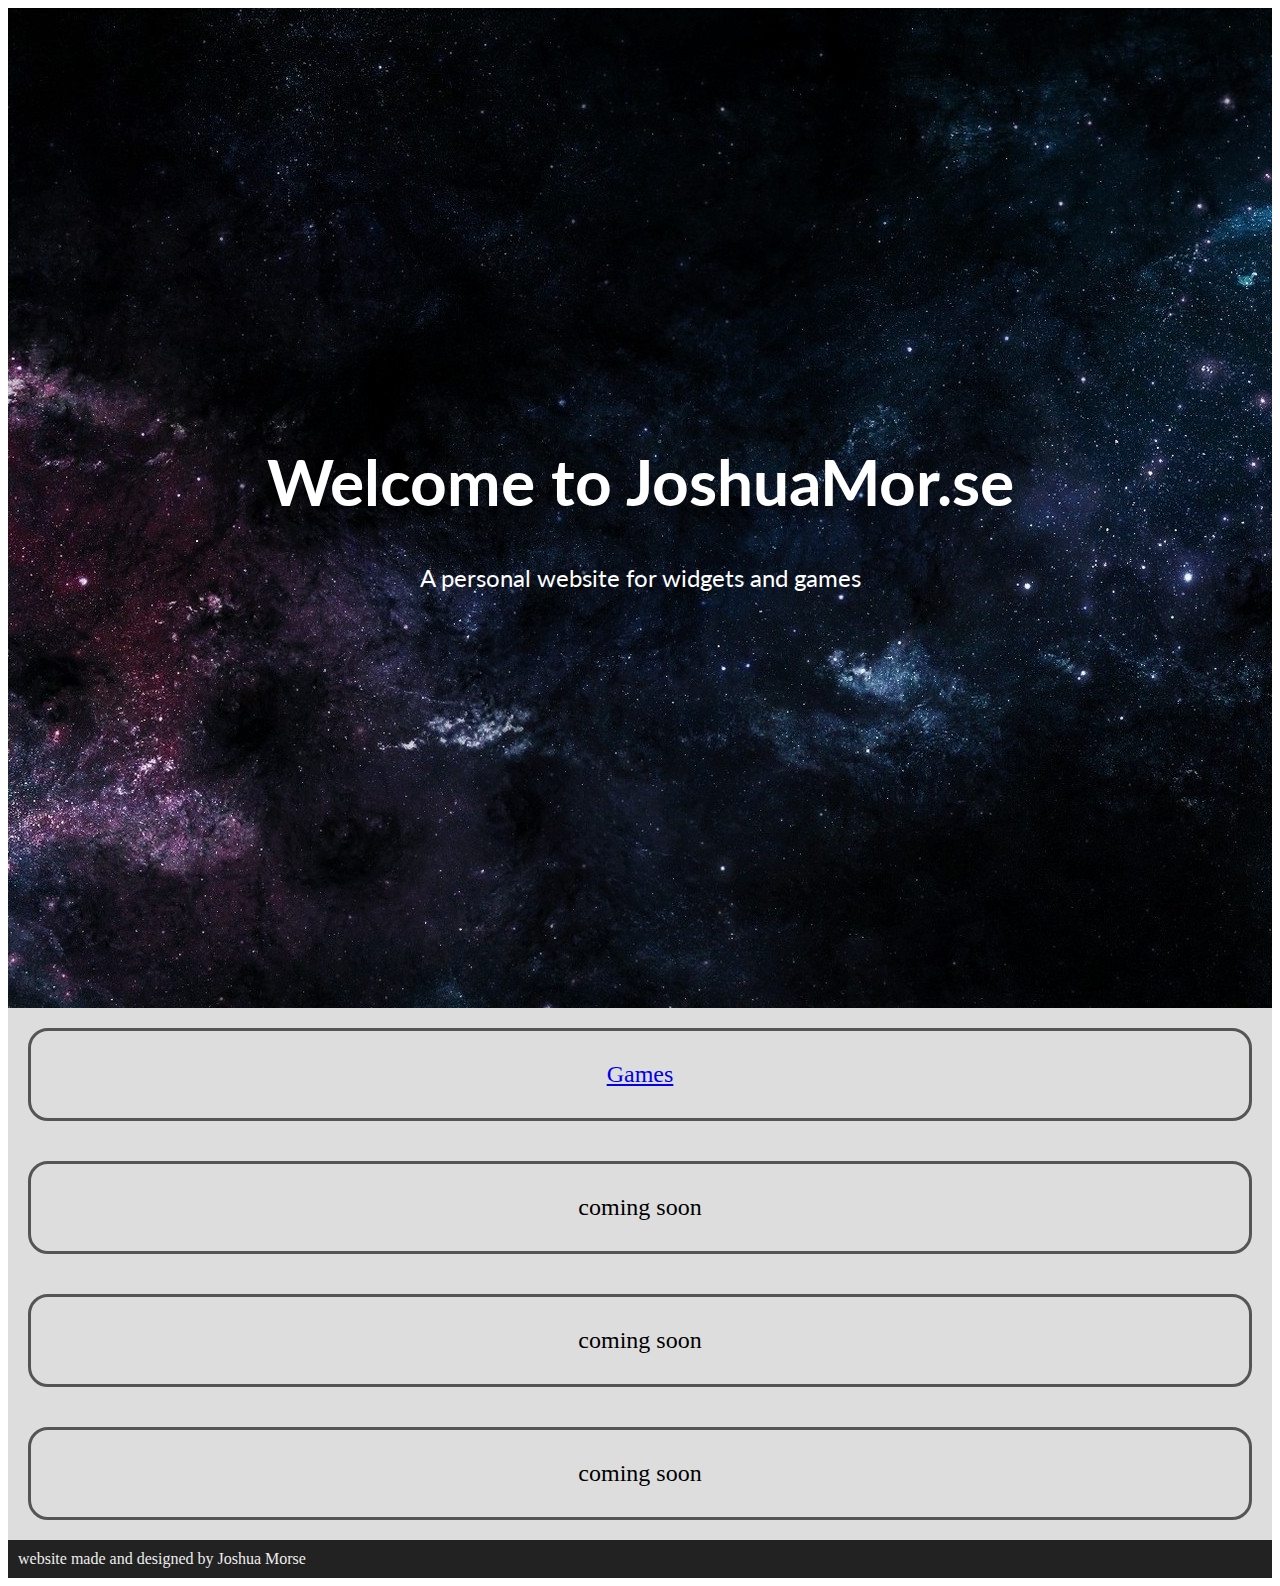
<file: index.html>
<!DOCTYPE html>
<html lang="en-us">
	<head>
		<meta http-equiv="Content-Type" content="text/html; charset=UTF-8">
		<title>Welcome to JoshuaMor.se</title>
		<meta name="description" content="Personal webpage for Joshua Morse">
		<link rel="stylesheet" href="https://maxcdn.bootstrapcdn.com/bootstrap/3.3.6/css/bootstrap.min.css" integrity="sha384-1q8mTJOASx8j1Au+a5WDVnPi2lkFfwwEAa8hDDdjZlpLegxhjVME1fgjWPGmkzs7" crossorigin="anonymous">
		<link rel="stylesheet" href="./index.css">
		<link href="https://maxcdn.bootstrapcdn.com/font-awesome/4.5.0/css/font-awesome.min.css" rel="stylesheet" integrity="sha384-XdYbMnZ/QjLh6iI4ogqCTaIjrFk87ip+ekIjefZch0Y+PvJ8CDYtEs1ipDmPorQ+" crossorigin="anonymous">
		<script src="https://code.jquery.com/jquery-2.2.2.min.js" integrity="sha256-36cp2Co+/62rEAAYHLmRCPIych47CvdM+uTBJwSzWjI=" crossorigin="anonymous"></script>
		<script src="./index.js"></script>
		<link rel="shortcut icon" href="">
		<link href='http://fonts.googleapis.com/css?family=Lato&subset=latin,latin-ext' rel='stylesheet' type='text/css'>
	</head>
	<body>
		<section id="home">
			<div class="home-content">
				<div class="welcome-container container">
					<div class="row">
						<div class="center-box col-xs-12">
							<h1 class="large-text">Welcome to JoshuaMor.se</h1>
							<p class="medium-text">A personal website for widgets and games</p>
						</div>
					</div>
				</div>
			</div>
		</section>
		<section id="content">
			<div class="main-content">
				<div class="container">
					<div class="row">
						<div class="col-xs-3 content-box">
							<a class="content" href="/games">
								Games
							</a>
						</div>
						<div class="col-xs-3 content-box">
							<div class="content">
								coming soon
							</div>
						</div>
						<div class="col-xs-3 content-box">
							<div class="content">
								coming soon
							</div>
						</div>
						<div class="col-xs-3 content-box">
							<div class="content">
								coming soon
							</div>
						</div>
					</div>
				</div>
			</div>
		</section>
        <footer id="footer">
            <div class="container text-center">
                <span>website made and designed by Joshua Morse</span>
            </div>
        </footer>      
	</body>
</html>
</file>
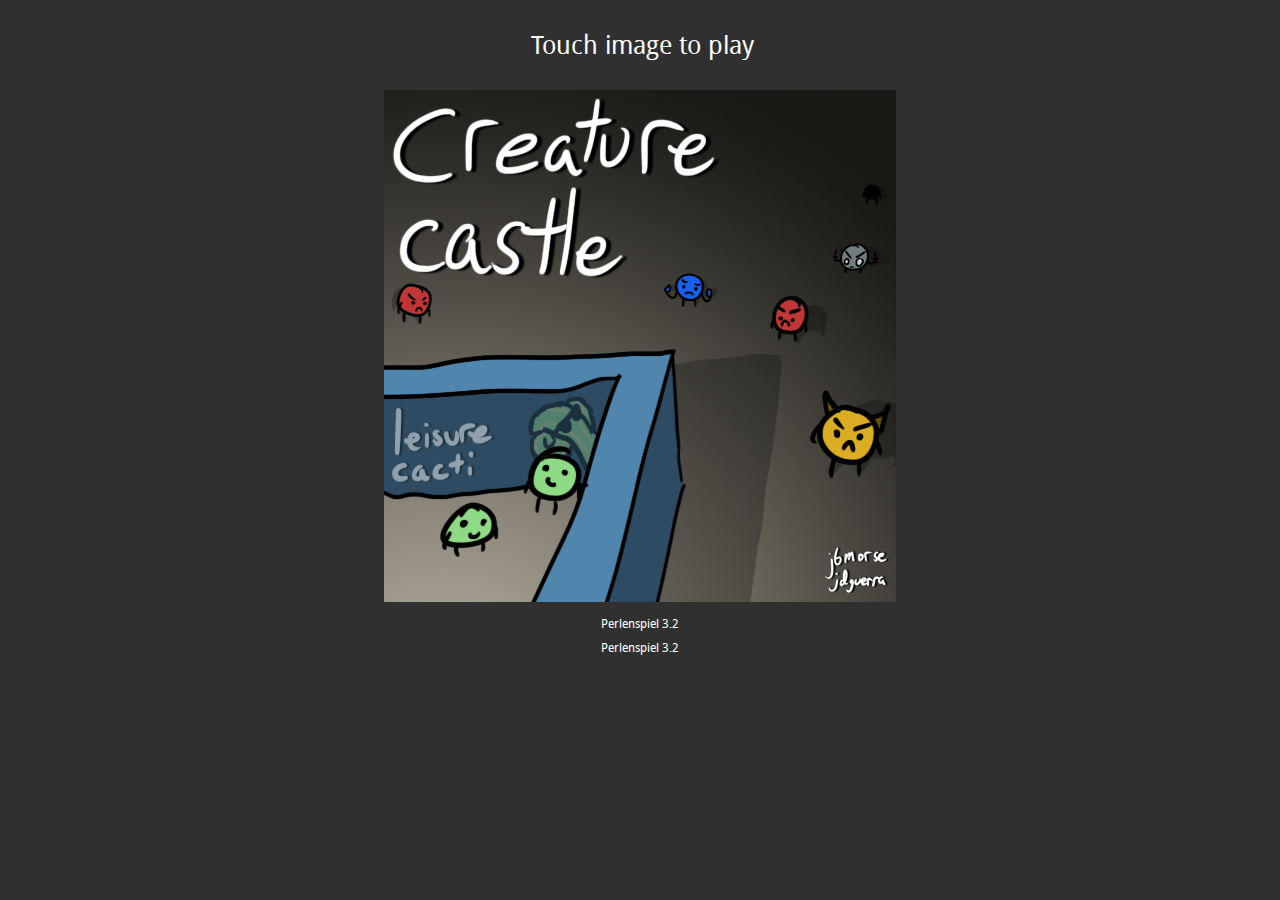
<file: games/creature_castle/cover.html>
<!DOCTYPE html>
<html lang="en">
	<head>
		<meta http-equiv="Content-Type" content="text/html; charset=UTF-8">
		<title>Perlenspiel 3.2</title>
		<meta http-equiv="X-UA-Compatible" content="IE=edge, chrome=1">
		<meta name="description" content="Perlenspiel 3.2">
		<meta name="viewport" content="width=device-width, initial-scale=1.0, maximum-scale=1.0, user-scalable=no">
		<meta name="apple-mobile-web-app-capable" content="yes">
		<meta name="mobile-web-app-capable" content="yes">
		<link rel="manifest" href="http://users.wpi.edu/~bmoriarty/ps/manifest.json">
		<link rel="icon" sizes="192x192" href="http://users.wpi.edu/~bmoriarty/ps/icons/icon192.png">
		<meta name="apple-mobile-web-app-status-bar-style" content="black-translucent">
		<link rel="shortcut icon" href="http://users.wpi.edu/~bmoriarty/ps/icons/favicon.png">
		<link rel="apple-touch-icon" href="http://users.wpi.edu/~bmoriarty/ps/icons/apple-touch-icon.png">
		<link rel="apple-touch-icon-precomposed" href="http://users.wpi.edu/~bmoriarty/ps/icons/apple-touch-icon.png">
		<link rel="stylesheet" type="text/css" href="../ps/cover3.2.css">
		<script type="text/javascript" src="../ps/cover3.2.js"></script>
	</head>
	<body onload="init( 0x303030, 0xFFFFFF );" style="background-color: rgb(48, 48, 48);">
		<div id="main">
			<!--
			IMPORTANT! Your cover.png file should be exactly 512 x 512 pixels for best quality
			The following optional mods to this file are permitted:
			Change the "Touch image to play" string in the <input> element below to alter the top line of text
			Change the "game.html" string in the <a> element below to specify a different game file
			Change the "cover.png" string in the <img> element below to specify a different cover image file
			Change the "Game" string in the <img> element to match the name of your game
			Change the FIRST parameter of the onload init() call to the RGB multiplex value of the desired background color
			Change the SECOND parameter of the onload init() call to the RGB multiplex value of the desired status line color
			Modding this file in any other way can result in breakage, and is a violation of The Rules.
			-->
			<input id="sts" type="text" readonly="readonly" value="Touch image to play" style="font-size: 1.25em; color: rgb(255, 255, 255); background-color: rgb(48, 48, 48);">
			<a id="cvr" href="./game.html">
				<img id="pic" src="./game.png" alt="Game" width="512" height="512">
			</a>
			<p id="ftr" style="color: rgb(255, 255, 255); background-color: rgb(48, 48, 48);">Perlenspiel 3.2</p>
		</div>
	</body>
</html>
</file>
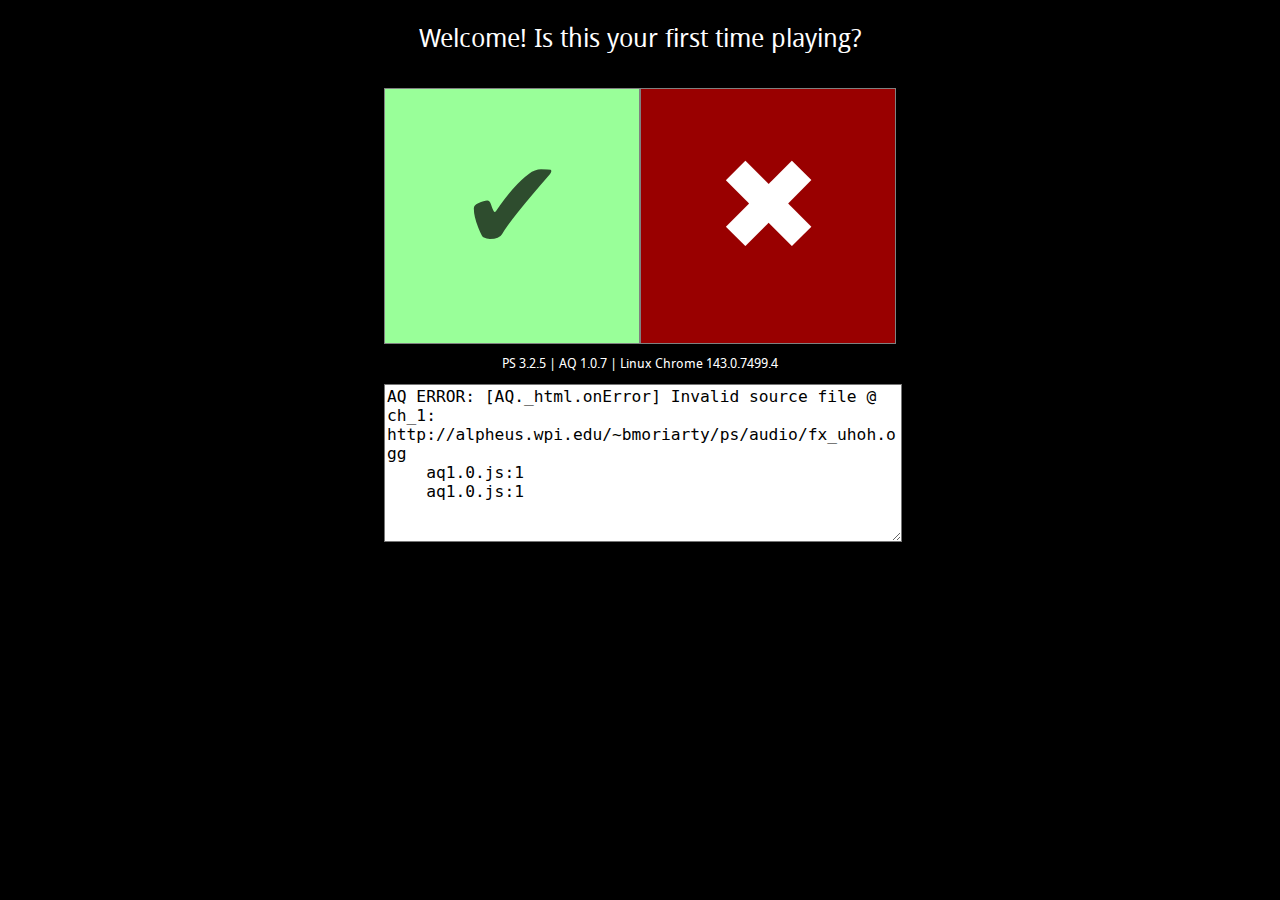
<file: games/creature_castle/game.html>
<!DOCTYPE html>
<html lang="en">
	<head>
		<meta http-equiv="Content-Type" content="text/html; charset=UTF-8">
		<title>Perlenspiel 3.2</title>
		<meta http-equiv="X-UA-Compatible" content="IE=edge, chrome=1">
		<meta name="description" content="Perlenspiel 3.2">
		<meta name="viewport" content="width=device-width, initial-scale=1.0, maximum-scale=1.0, user-scalable=no">
		<meta name="apple-mobile-web-app-capable" content="yes">
		<meta name="mobile-web-app-capable" content="yes">
		<link rel="manifest" href="http://users.wpi.edu/~bmoriarty/ps/manifest.json">
		<link rel="icon" sizes="192x192" href="http://users.wpi.edu/~bmoriarty/ps/icons/icon192.png">
		<meta name="apple-mobile-web-app-status-bar-style" content="black-translucent">
		<link rel="shortcut icon" href="http://users.wpi.edu/~bmoriarty/ps/icons/favicon.png">
		<link rel="apple-touch-icon" href="http://users.wpi.edu/~bmoriarty/ps/icons/apple-touch-icon.png">
		<link rel="apple-touch-icon-precomposed" href="http://users.wpi.edu/~bmoriarty/ps/icons/apple-touch-icon.png">
		<link rel="stylesheet" type="text/css" href="../ps/ps3.2.css">
		<script type="text/javascript" src="../ps/dygraph_combined.js"></script>
		<script type="text/javascript" src="../ps/aq1.0.js"></script>
		<script type="text/javascript" src="../ps/ps3.2.js"></script>
	</head>
	<body onload="PS._sys();" id="body" style="background-color: rgb(0, 0, 0);">
		<!--
		The following optional mods to this file are permitted:
		Change the "game.js" string in the <script> element below to specify a different game script.
		You can also add additional <script> elements if needed. The .js files will be loaded in the order given.
		Altering this file in any other way can result in breakage, and is a violation of The Rules.
		-->
		<script type="text/javascript" src="./game.js"></script>
	</body>
</html>
</file>
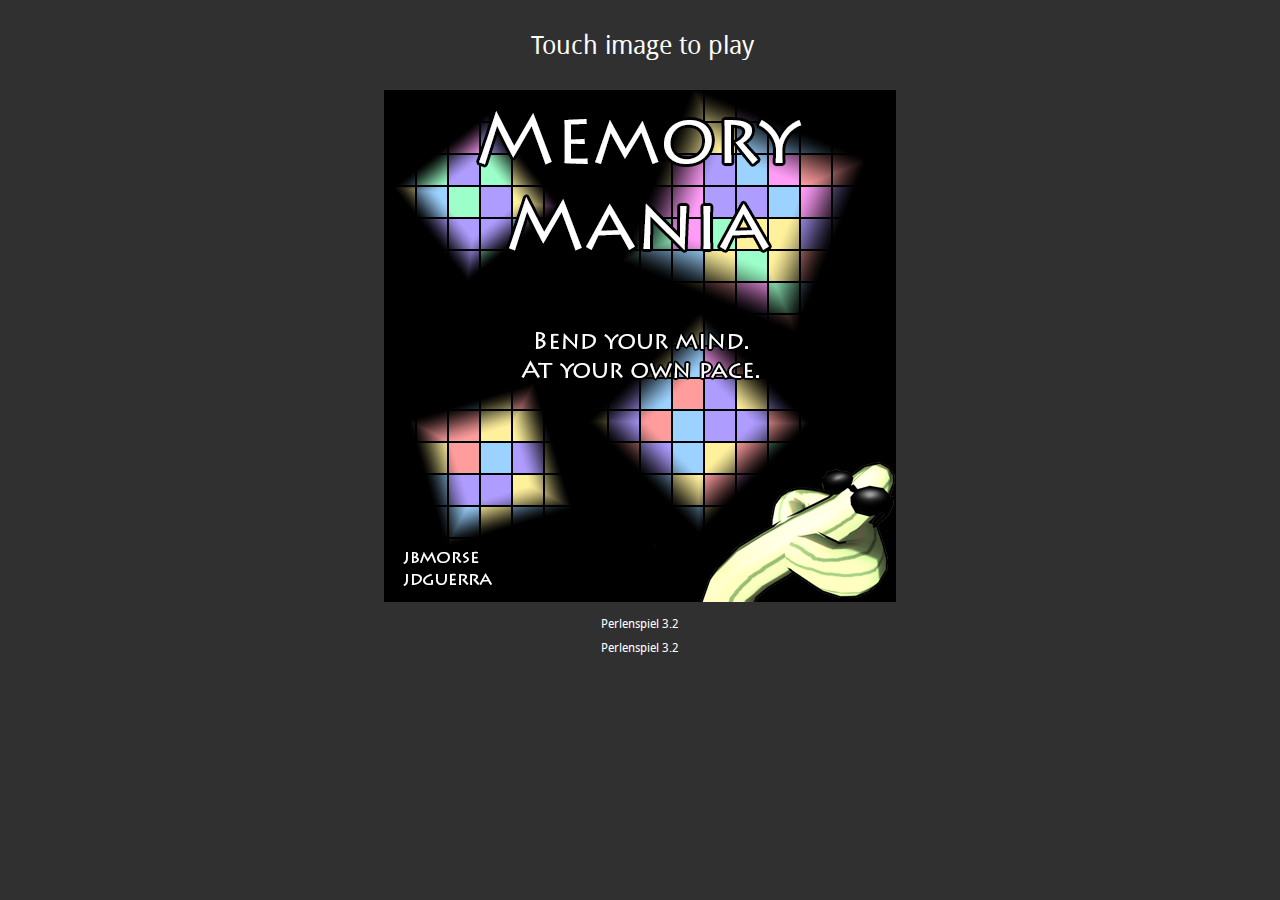
<file: games/memory_mania/cover.html>
<!DOCTYPE html>
<html lang="en">
	<head>
		<meta http-equiv="Content-Type" content="text/html; charset=UTF-8">
		<title>Perlenspiel 3.2</title>
		<meta http-equiv="X-UA-Compatible" content="IE=edge, chrome=1">
		<meta name="description" content="Perlenspiel 3.2">
		<meta name="viewport" content="width=device-width, initial-scale=1.0, maximum-scale=1.0, user-scalable=no">
		<meta name="apple-mobile-web-app-capable" content="yes">
		<meta name="mobile-web-app-capable" content="yes">
		<link rel="manifest" href="http://users.wpi.edu/~bmoriarty/ps/manifest.json">
		<link rel="icon" sizes="192x192" href="http://users.wpi.edu/~bmoriarty/ps/icons/icon192.png">
		<meta name="apple-mobile-web-app-status-bar-style" content="black-translucent">
		<link rel="shortcut icon" href="http://users.wpi.edu/~bmoriarty/ps/icons/favicon.png">
		<link rel="apple-touch-icon" href="http://users.wpi.edu/~bmoriarty/ps/icons/apple-touch-icon.png">
		<link rel="apple-touch-icon-precomposed" href="http://users.wpi.edu/~bmoriarty/ps/icons/apple-touch-icon.png">
		<link rel="stylesheet" type="text/css" href="../ps/cover3.2.css">
		<script type="text/javascript" src="../ps/cover3.2.js"></script>
	</head>
	<body onload="init( 0x303030, 0xFFFFFF );" style="background-color: rgb(48, 48, 48);">
		<div id="main">
			<!--
			IMPORTANT! Your cover.png file should be exactly 512 x 512 pixels for best quality
			The following optional mods to this file are permitted:
			Change the "Touch image to play" string in the <input> element below to alter the top line of text
			Change the "game.html" string in the <a> element below to specify a different game file
			Change the "cover.png" string in the <img> element below to specify a different cover image file
			Change the "Game" string in the <img> element to match the name of your game
			Change the FIRST parameter of the onload init() call to the RGB multiplex value of the desired background color
			Change the SECOND parameter of the onload init() call to the RGB multiplex value of the desired status line color
			Modding this file in any other way can result in breakage, and is a violation of The Rules.
			-->
			<input id="sts" type="text" readonly="readonly" value="Touch image to play" style="font-size: 1.25em; color: rgb(255, 255, 255); background-color: rgb(48, 48, 48);">
			<a id="cvr" href="./game.html"><img id="pic" src="./game.png" alt="Game" width="512" height="512"></a>
			<p id="ftr" style="color: rgb(255, 255, 255); background-color: rgb(48, 48, 48);">Perlenspiel 3.2</p>
		</div>
	</body>
</html>
</file>
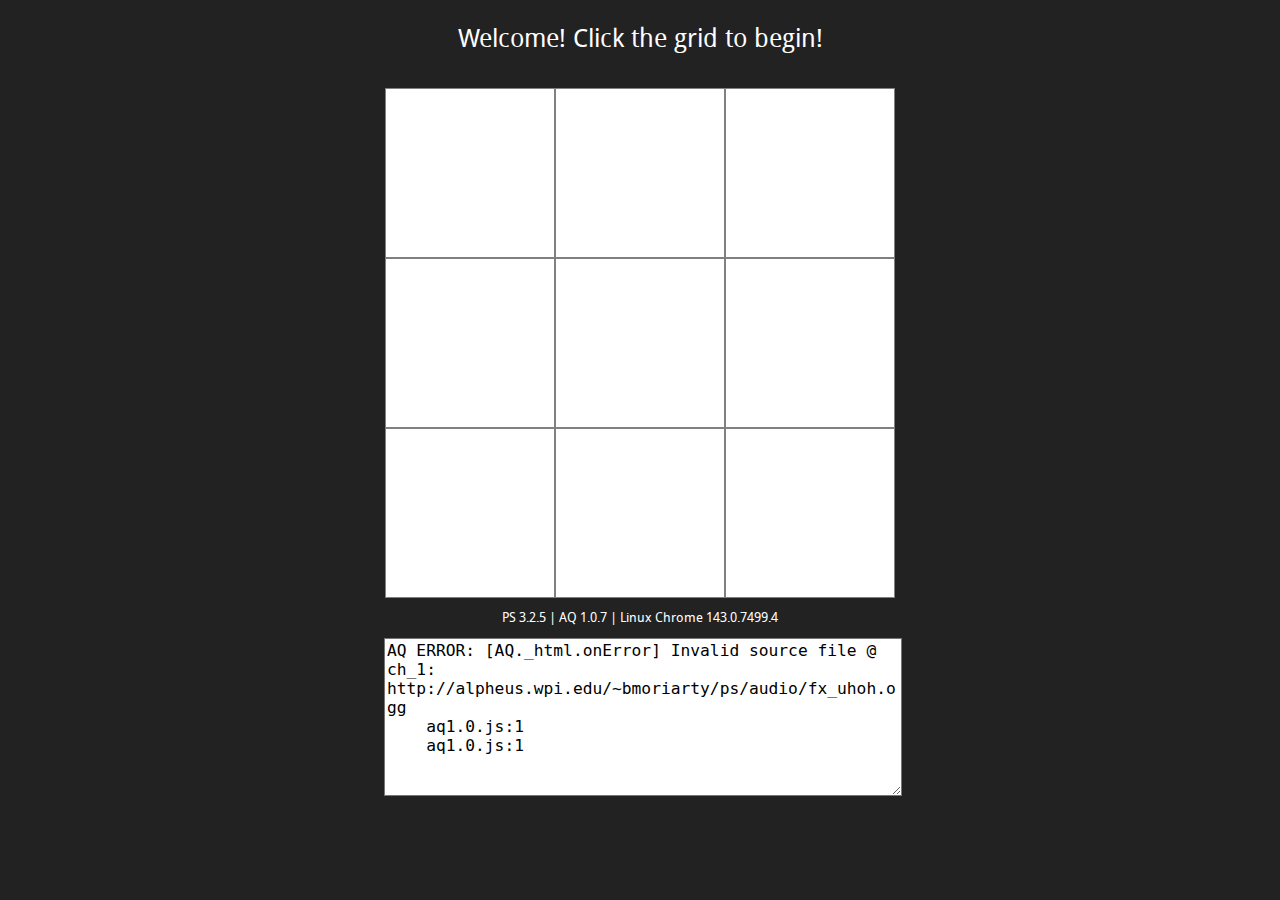
<file: games/memory_mania/game.html>
<!DOCTYPE html>
<html lang="en">
	<head>
		<meta http-equiv="Content-Type" content="text/html; charset=UTF-8">
		<title>Perlenspiel 3.2</title>
		
		<meta http-equiv="X-UA-Compatible" content="IE=edge, chrome=1">
		<meta name="description" content="Perlenspiel 3.2">
		<meta name="viewport" content="width=device-width, initial-scale=1.0, maximum-scale=1.0, user-scalable=no">
		<meta name="apple-mobile-web-app-capable" content="yes">
		<meta name="mobile-web-app-capable" content="yes">
		<link rel="manifest" href="http://users.wpi.edu/~bmoriarty/ps/manifest.json">
		<link rel="icon" sizes="192x192" href="http://users.wpi.edu/~bmoriarty/ps/icons/icon192.png">
		<meta name="apple-mobile-web-app-status-bar-style" content="black-translucent">
		<link rel="shortcut icon" href="http://users.wpi.edu/~bmoriarty/ps/icons/favicon.png">
		<link rel="apple-touch-icon" href="http://users.wpi.edu/~bmoriarty/ps/icons/apple-touch-icon.png">
		<link rel="apple-touch-icon-precomposed" href="http://users.wpi.edu/~bmoriarty/ps/icons/apple-touch-icon.png">
		<link rel="stylesheet" type="text/css" href="../ps/ps3.2.css">
		<script type="text/javascript" src="../ps/dygraph_combined.js"></script>
		<script type="text/javascript" src="../ps/aq1.0.js"></script>
		<script type="text/javascript" src="../ps/ps3.2.js"></script>
	</head>
	<body onload="PS._sys();" id="body" style="background-color: rgb(34, 34, 34);">
		<!--
		The following optional mods to this file are permitted:
		Change the "game.js" string in the <script> element below to specify a different game script.
		You can also add additional <script> elements if needed. The .js files will be loaded in the order given.
		Altering this file in any other way can result in breakage, and is a violation of The Rules.
		-->
		<script type="text/javascript" src="./game.js"></script>
	</body>
</html>
</file>
<file: index.css>
.welcome-container {
	color: #ffffff;
	font-family: 'Lato', sans-serif;
}

.home-content {
	position: relative;
	display: table-cell;
	vertical-align: middle;
	text-align: center;
}

#home {
	background-color: #000000;
	background-size: auto;
	display: table;
	width: 100%;
	height: 100%;
	min-height: 100%;
	overflow: hidden;
	z-index: 1;
	background-image: url("stars.jpg");
	height: 1000px;
}

.large-text {
	font-size: 4em;
}

.medium-text {
	font-size: 1.5em;
}

.main-content {
	background: #dddddd;
}

.content-box {
	font-size: 1.5em;
	vertical-align: middle;
	text-align: center;
	padding: 20px;
}

.content {
	border: 3px solid #555555;
	border-radius: 20px;
	padding: 30px;
	display: block;
}

#footer {
	background: #222222;
	color: #eeeeee;
	font-size: 1em;
	padding: 10px;
}
</file>
<file: games/ps/cover3.2.css>
/*
Eric Meyer's Reset CSS v2.0 (http://meyerweb.com/eric/tools/css/reset/)
*/

html, body, div, span, applet, object, iframe, h1, h2, h3, h4, h5, h6, p, blockquote, pre, a, abbr, acronym, address, big, cite, code, del, dfn, em, img, ins, kbd, q, s, samp, small, strike, strong, sub, sup, tt, var, b, u, i, center, dl, dt, dd, ol, ul, li, fieldset, form, label, legend, table, caption, tbody, tfoot, thead, tr, th, td, article, aside, canvas, details, embed, figure, figcaption, footer, header, hgroup, menu, nav, output, ruby, section, summary, time, mark, audio, video {
	margin: 0;
	padding: 0;
	border: 0;
	font-size: 100%;
	font: inherit;
	vertical-align: baseline;
}

/* HTML5 display-role reset for older browsers */
article, aside, details, figcaption, figure, footer, header, hgroup, menu, nav, section {
	display: block;
}

body {
	line-height: 1;
}

ol, ul {
	list-style: none;
}

blockquote, q {
	quotes: none;
}

blockquote:before, blockquote:after, q:before, q:after {
	content: '';
	content: none;
}

table {
	border-collapse: collapse;
	border-spacing: 0;
}

/* PS3-SPECIFIC STYLING STARTS HERE */

@font-face {
	font-family: 'droid';
	src: url('./fonts/droid.eot');
	src: url('./fonts/droid.eot?#iefix') format('embedded-opentype'),
	url('./fonts/droid.woff') format('woff'),
	url('./fonts/droid.ttf') format('truetype'),
	url('./fonts/droid.svg#droid_sansregular') format('svg');
	font-weight: normal;
	font-style: normal;
}

html
{
	-webkit-font-smoothing: antialiased;
    -webkit-user-select: none;
	-khtml-user-select: none;
	-moz-user-select: none;
	-o-user-select: none;
	user-select: none;	
	
  /* Prevents the normal bubble dialog box for links. */
	-webkit-touch-callout: none;

  /* Prevents the contents of an element (such as an image) from being dragged separately from the element. */
	-webkit-user-drag: none;

  /* Sets the color and opacity of the highlight color when a user taps a link or clickable element.
    Set this to an opacity of zero to eliminate the highlight entirely. */
	-webkit-tap-highlight-color: rgba(0,0,0,0);
}

body
{
	color: #FFFFFF;
	background-color: #303030;
	font-family: 'droid', sans-serif;
	font-size: 125%;
}

#main
{
	margin: 0 auto;
	text-align: center;
}

#sts
{
	font-family: 'droid', sans-serif;
	height: 1.5em;
	width: 100%;
	margin: 1em 0 1em 0; /* trbl */
	text-align: center;
	border: 0px;
	box-shadow: none;
	tab-index: -1;
	wrap: soft;
	background-color: #303030;
	color: #FFFFFF;
}

#cvr
{
	outline: 0;
	margin: 0 auto;
}

#ftr
{
	width: 100%;
	font-size: 9pt;
	font-family: 'droid', sans-serif;
	text-align: center;
	margin-top: 1em;
}
</file>
<file: games/ps/ps3.2.css>
/*
Eric Meyer's Reset CSS v2.0 (http://meyerweb.com/eric/tools/css/reset/)
*/

html, body, div, span, applet, object, iframe, h1, h2, h3, h4, h5, h6, p, blockquote, pre, a, abbr, acronym, address, big, cite, code, del, dfn, em, img, ins, kbd, q, s, samp, small, strike, strong, sub, sup, tt, var, b, u, i, center, dl, dt, dd, ol, ul, li, fieldset, form, label, legend, table, caption, tbody, tfoot, thead, tr, th, td, article, aside, canvas, details, embed, figure, figcaption, footer, header, hgroup, menu, nav, output, ruby, section, summary, time, mark, audio, video {
	margin: 0;
	padding: 0;
	border: 0;
	font-size: 100%;
	font: inherit;
	vertical-align: baseline;
}

/* HTML5 display-role reset for older browsers */
article, aside, details, figcaption, figure, footer, header, hgroup, menu, nav, section {
	display: block;
}

body {
	line-height: 1;
}

ol, ul {
	list-style: none;
}

blockquote, q {
	quotes: none;
}

blockquote:before, blockquote:after, q:before, q:after {
	content: '';
	content: none;
}

table {
	border-collapse: collapse;
	border-spacing: 0;
}

/* PS3-SPECIFIC STYLING STARTS HERE */

@font-face {
	font-family: 'droid';
	src: url('./fonts/droid.eot');
	src: url('./fonts/droid.eot?#iefix') format('embedded-opentype'),
	url('./fonts/droid.woff') format('woff'),
	url('./fonts/droid.ttf') format('truetype'),
	url('./fonts/droid.svg#droid_sansregular') format('svg');
	font-weight: normal;
	font-style: normal;
}

html {
	font-size: 100%; /* new */
	-webkit-font-smoothing: antialiased;
	-webkit-user-select: none;
	-khtml-user-select: none;
	-moz-user-select: none;
	-o-user-select: none;
	user-select: none;

	/* Prevents the normal bubble dialog box for links. */
	-webkit-touch-callout: none;

	/* Prevents the contents of an element (such as an image) from being dragged separately from the element. */
	-webkit-user-drag: none;

	/* Sets the color and opacity of the highlight color when a user taps a link or clickable element.
		Set this to an opacity of zero to eliminate the highlight entirely. */
	-webkit-tap-highlight-color: rgba(0, 0, 0, 0);
}

body {
	color: #000000;
	background-color: #FFFFFF;
	font-family: 'droid', sans-serif;
	font-size: 125%;
}

#outer {

}

#main {
	margin: 0 auto;
}

#grid {
	padding: 0;
	border: 0;
	margin-left: auto;
	margin-right: auto;
	display: block;
	position: relative;
	z-index: 10;
}

#stsp {
	height: 1.5em;
	margin: 1em 0 1em 0; /* trbl */
	padding: 0;
	border: 0;
	text-align: center;
	overflow: hidden;
	position: relative;
	z-index: 1;
	-webkit-touch-callout: none;
	-webkit-user-select: none;
	-khtml-user-select: none;
	-moz-user-select: none;
	-ms-user-select: none;
	-o-user-select: none;
	user-select: none;
	-webkit-user-drag: none;
}

#inp {
	height: 1.5em;
	margin: 1em 0 1em 0; /* trbl */
	padding: 0;
	border: 0;
	text-align: left;
	display: none;
	position: relative;
	z-index: 1;
}

#inlabel {
	float: left;
	margin: 0;
	padding: 0;
	border: 0;
}

#inspan {
	display: block;
	overflow: hidden;
	color : inherit;
	background-color: inherit;
	margin: 0;
	border: 0;
	padding: 0 0.5em 0 0.5em; /* trbl */
}

#inbox {
	text-align: left;
	border: 1px solid #000000;
	box-shadow: none;
	width: 100%;
	color : #000000;
	background-color: #FFFFFF;
}

.tiny {
	font-size: 0.75em;
}

#debug {
	display: none;
	position: relative;
	z-index: 1;
}

#monitor {
	width: 100%;
	text-align: left;
	font-family: monospace;
	font-size: 1em; /* new */
	color: #000000;
	background-color: #FFFFFF;
	overflow-y: scroll;
	box-shadow: none;
}

#footer {
	width: 100%;
	font-size: 0.67em;
	text-align: center;
	position: relative;
	z-index: 1;
	margin: 1em 0 1em 0; /* trbl */
	-webkit-touch-callout: none;
	-webkit-user-select: none;
	-khtml-user-select: none;
	-moz-user-select: none;
	-ms-user-select: none;
	-o-user-select: none;
	user-select: none;
	-webkit-user-drag: none;
}

#login {
	width: 100%;
	color: #000000;
	background-color: #FFFFFF;
	font-size: 1em;
	clear: both;
	position: relative;
}

#login p {
	text-align: left;
	padding: 0;
	border: 0;
	margin: 0;
}

#login a {
	font-size: 0.75em;
	text-decoration: none;
	color: #0000FF;
}

#login a:hover {
	text-decoration: underline;
}

.prompt {
	font-size: 0.67em;
	color: #008000;
}

.label {
	text-align: right;
	width: 8em;
	float: left;
}

.email {
	text-align: left;
}

.pw {
	text-align: left;
}

#go {
	margin: 0;
	padding: 0;
}
</file>
